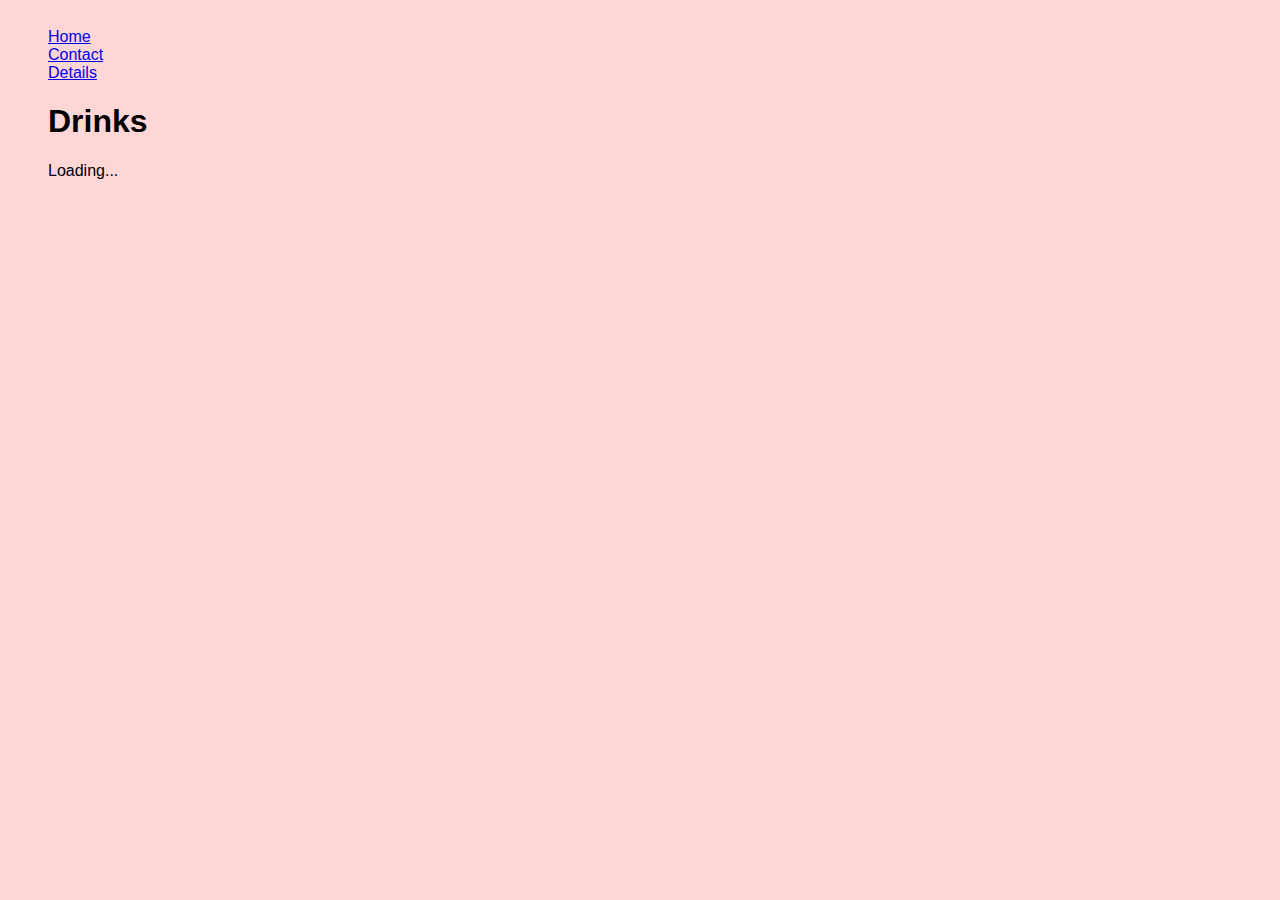
<file: index.html>
<!DOCTYPE html>
<html lang="en">
<head>
    <meta charset="UTF-8">
    <meta http-equiv="X-UA-Compatible" content="IE=edge">
    <title>CA JavaScript</title>
    <link rel="stylesheet" href="css/style.css" />
    <meta name="viewport" content="width=device-width, initial-scale=1.0">
</head>
<body>
    <ul class="nav">
        <li><a href ="./index.html">Home</a></li>
        <li><a href ="./contact.html">Contact</a></li>
        <li><a href ="./details.html">Details</a></li>
    </ul>
    <div>
        <h1>Drinks</h1>

        <div class="results">
            Loading...

    
        </div>
    </div>
    <script src="/java/script.js"></script>
</body>
</html>
</file>
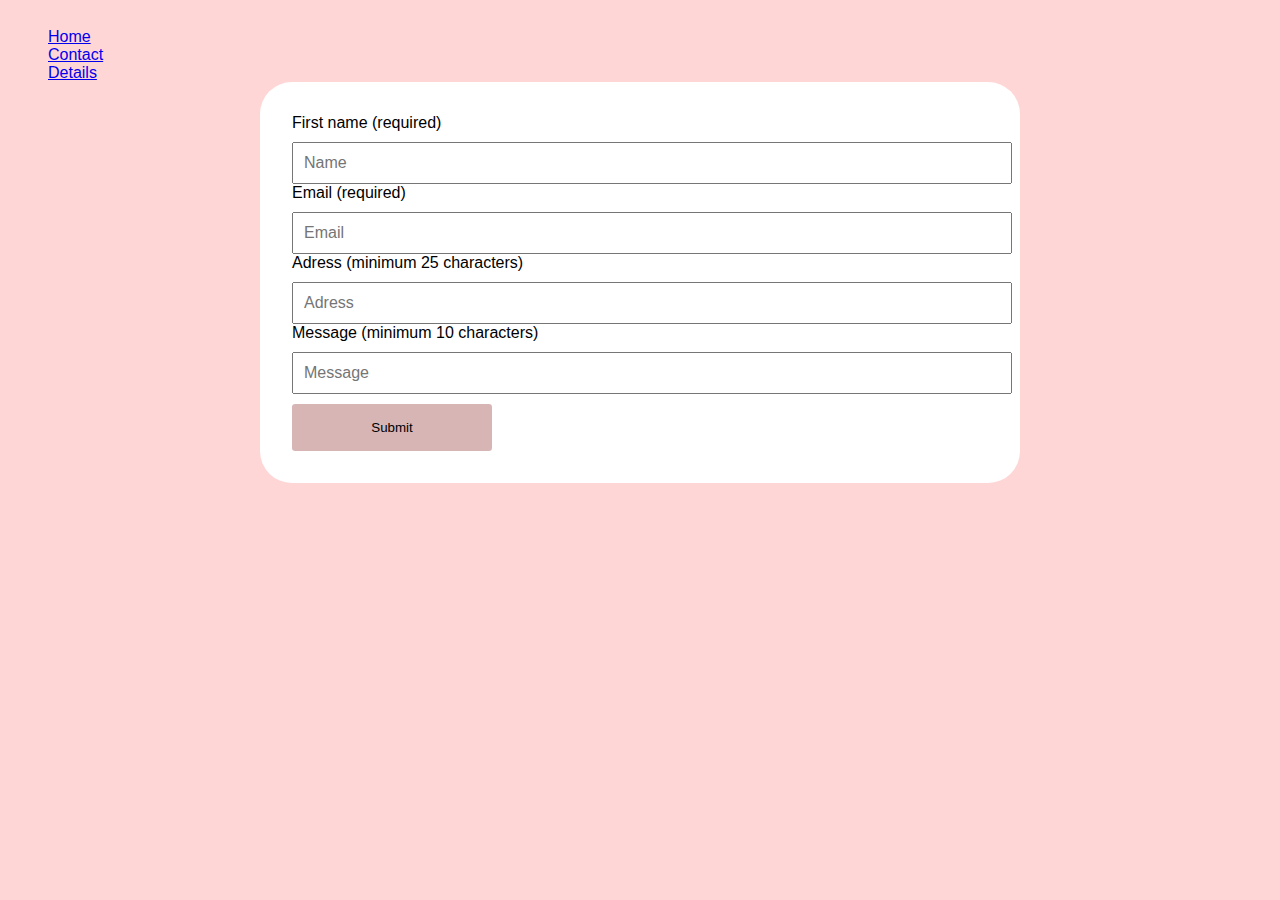
<file: contact.html>
<!DOCTYPE html>
<html lang="en">
    <head>
        <meta charset="UTF-8" />
        <meta name="viewport" content="width=device-width, initial-scale=1.0" />
        <title>Submit event</title>
        <link rel="stylesheet" href="css/style.css" />
    </head>
    <body>
        <ul class="nav">
            <li><a href ="./index.html">Home</a></li>
            <li><a href ="./contact.html">Contact</a></li>
            <li><a href ="./details.html">Details</a></li>
        </ul>
        <main class="container">
            
            <form id="contactForm">
                <div>
                    <label>
                    First name (required)
                    <input name="firstname" id="name" placeholder="Name" />
                    </label>
                    <div class="form-error" id="firstnameError">Your first name is required</div>
                </div>

                <div>
                    <label>
                        Email (required)
                    <input name="email" id="email" placeholder="Email" />
                   </label>
                   <div class="form-error" id="emailError">Your email is required</div>
                </div>
                <div>
                    <label>
                        Adress (minimum 25 characters)
                    <input name="adress" id="adress" placeholder="Adress" />
                    </label>
                    <div class="form-error" id="adressError">Your adress must be at least 25 characters</div>
                </div>
                <div>
                    <label>
                        Message (minimum 10 characters)
                    <input subject="subject" id="message" placeholder="Message" />
                     </label>
                     <div class="form-error" id="messageError">Your message must be at least 10 characters</div>
                </div>

                <button>Submit</button>
            </form>
        </main>
        <script src="/java/contact.js"></script>
    </body>
</html>
</file>
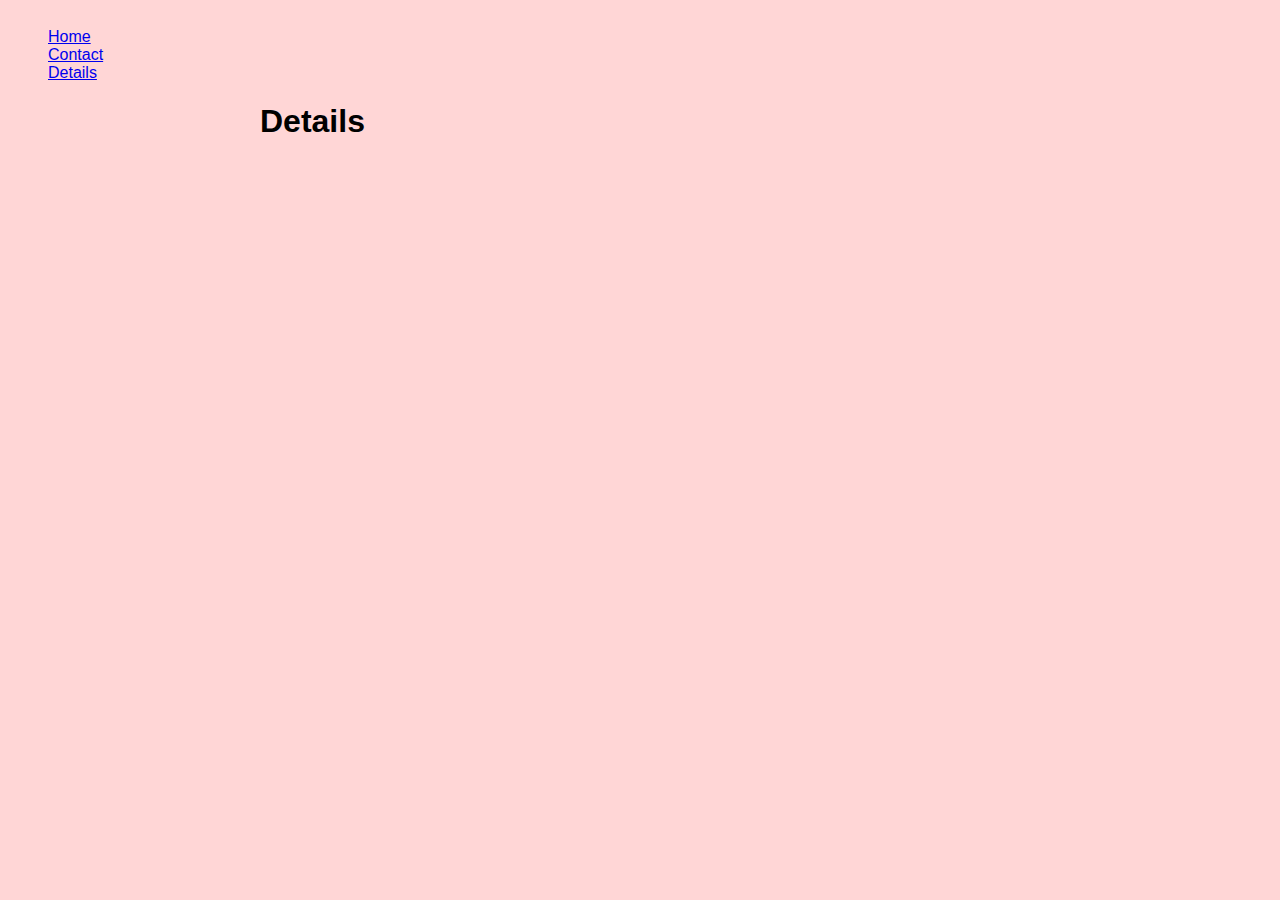
<file: details.html>
<!DOCTYPE html>
<html lang="en">
<head>
    <meta charset="UTF-8">
    <meta http-equiv="X-UA-Compatible" content="IE=edge">
    <title>CA JavaScript Details</title>
    <link rel="stylesheet" href="css/style.css" />
    <meta name="viewport" content="width=device-width, initial-scale=1.0">
</head>
<body>
    <ul class="nav">
        <li><a href ="./index.html">Home</a></li>
        <li><a href ="./contact.html">Contact</a></li>
        <li><a href ="./details.html">Details</a></li>
    </ul>
    <div class="container">
        <h1>Details</h1>

        <div class="drink-details"></div>

        <div class="loading">
        

    
        </div>
    </div>
    <script src="/java/details.js"></script>
</body>
</html>
</file>
<file: css/style.css>
.nav {
    list-style-type: none;
    margin: 0px;
    padding: 0px;
}


body {
    padding: 20px 40px;
    font-family: sans-serif;
    background: #ffd6d6;
}

.container {
    max-width: 760px;
    margin: 0 auto;
}

form {
    padding: 2em;
    background: white;
    border-radius: 2rem;
}

input {
    width: 100%;
    margin-top: 10px;
    padding: 10px;
    font-size: 16px;
}

button {
    background: rgb(215, 181, 181);
    border: none;
    width: 200px;
    padding: 1rem;
    color: black;
    margin-top: 10px;
    cursor: pointer;
    border-radius: .2rem;
}


.form-error {
    display: none;
    color: red;
    font-size: 0.9rem;
    margin-top: 2px;
}
</file>
